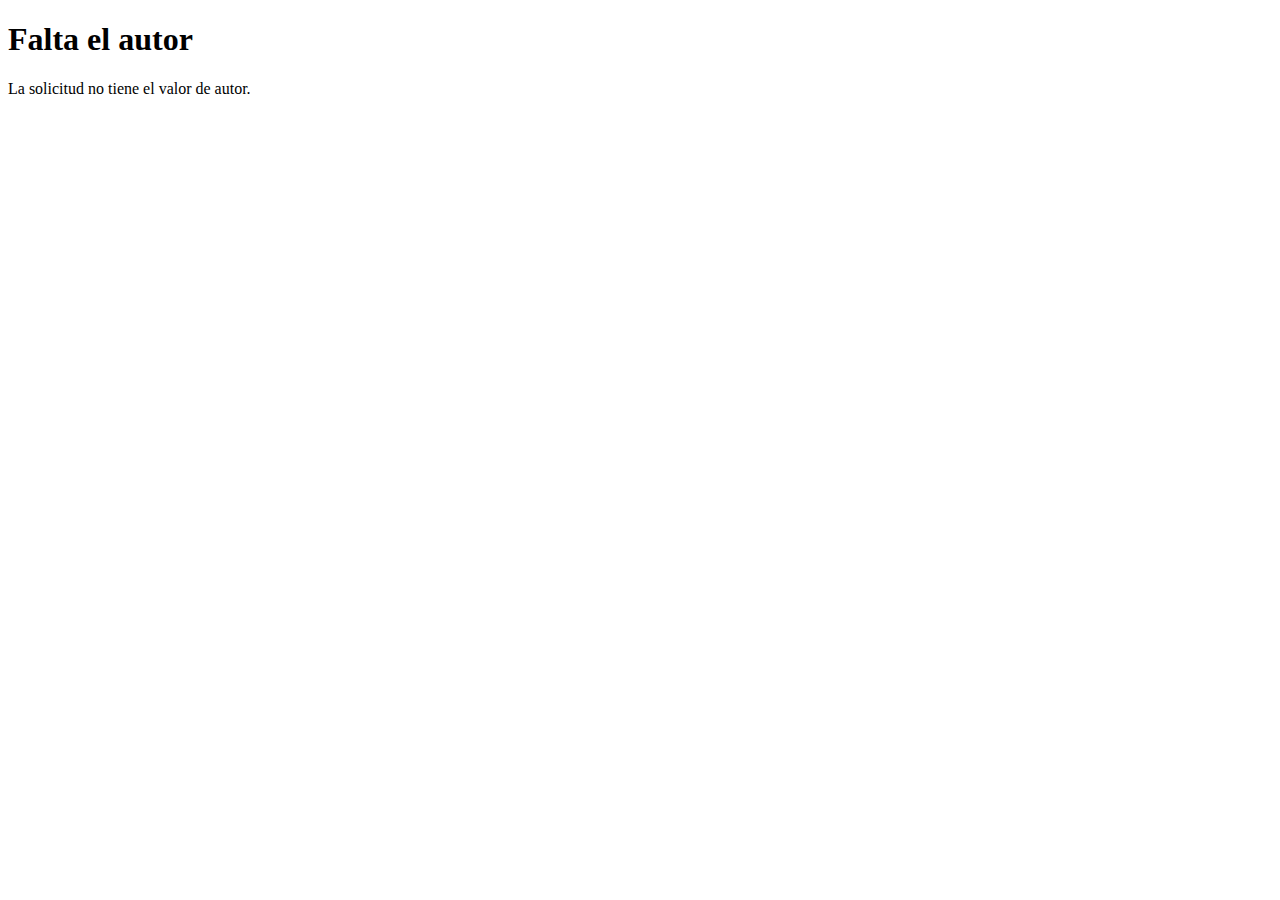
<file: error/autorenblanco.html>
<!DOCTYPE html>
<html lang="es">

<head>

 <meta charset="UTF-8">
 <meta name="viewport" content="width=device-width">

 <title>Falta el autor</title>

</head>

<body>

 <h1>Falta el autor</h1>

 <p>La solicitud no tiene el valor de autor.</p>

</body>

</html>
</file>
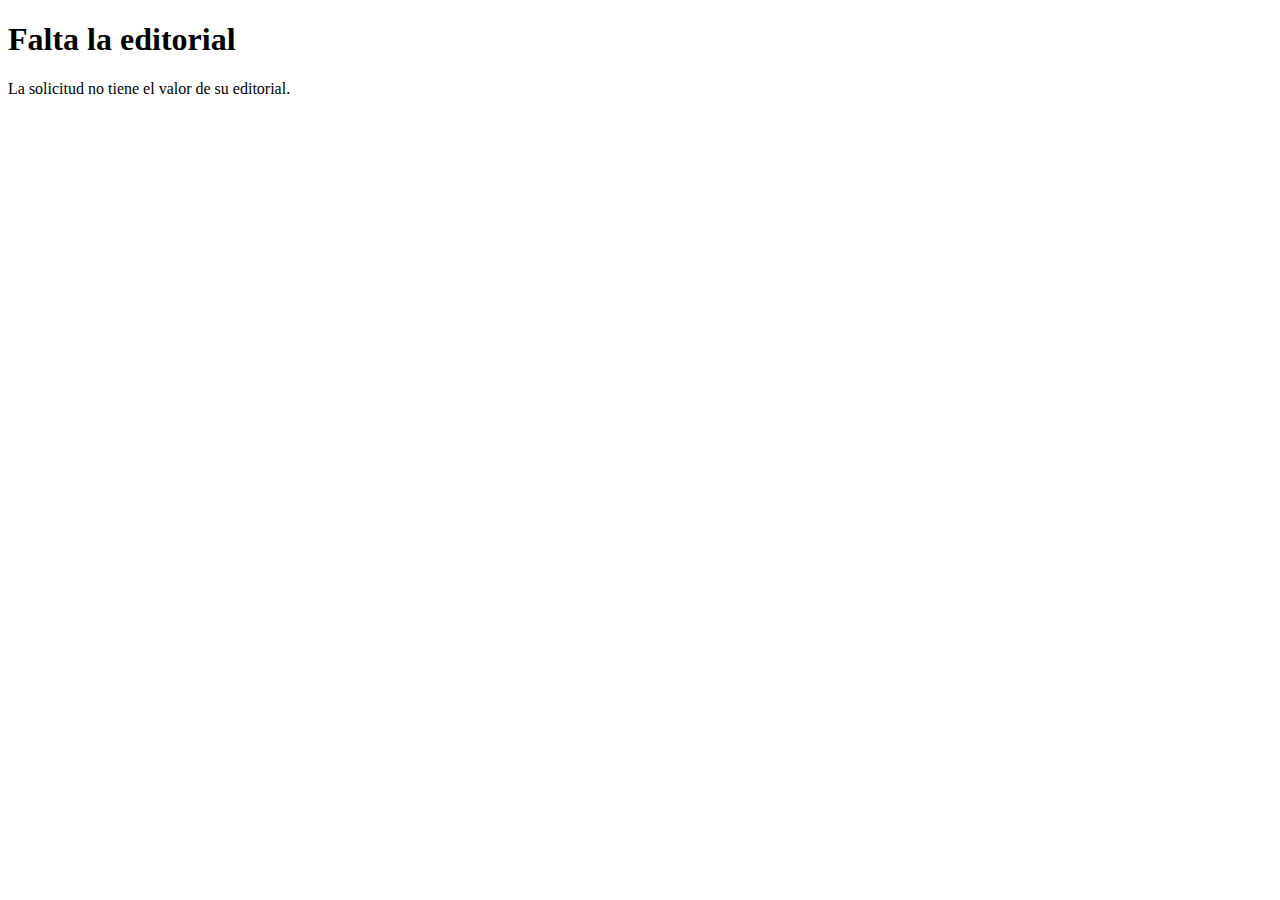
<file: error/editorialenblanco.html>
<!DOCTYPE html>
<html lang="es">

<head>

 <meta charset="UTF-8">
 <meta name="viewport" content="width=device-width">

 <title>Falta la editorial</title>

</head>

<body>

 <h1>Falta la editorial</h1>

 <p>La solicitud no tiene el valor de su editorial.</p>

</body>

</html>
</file>
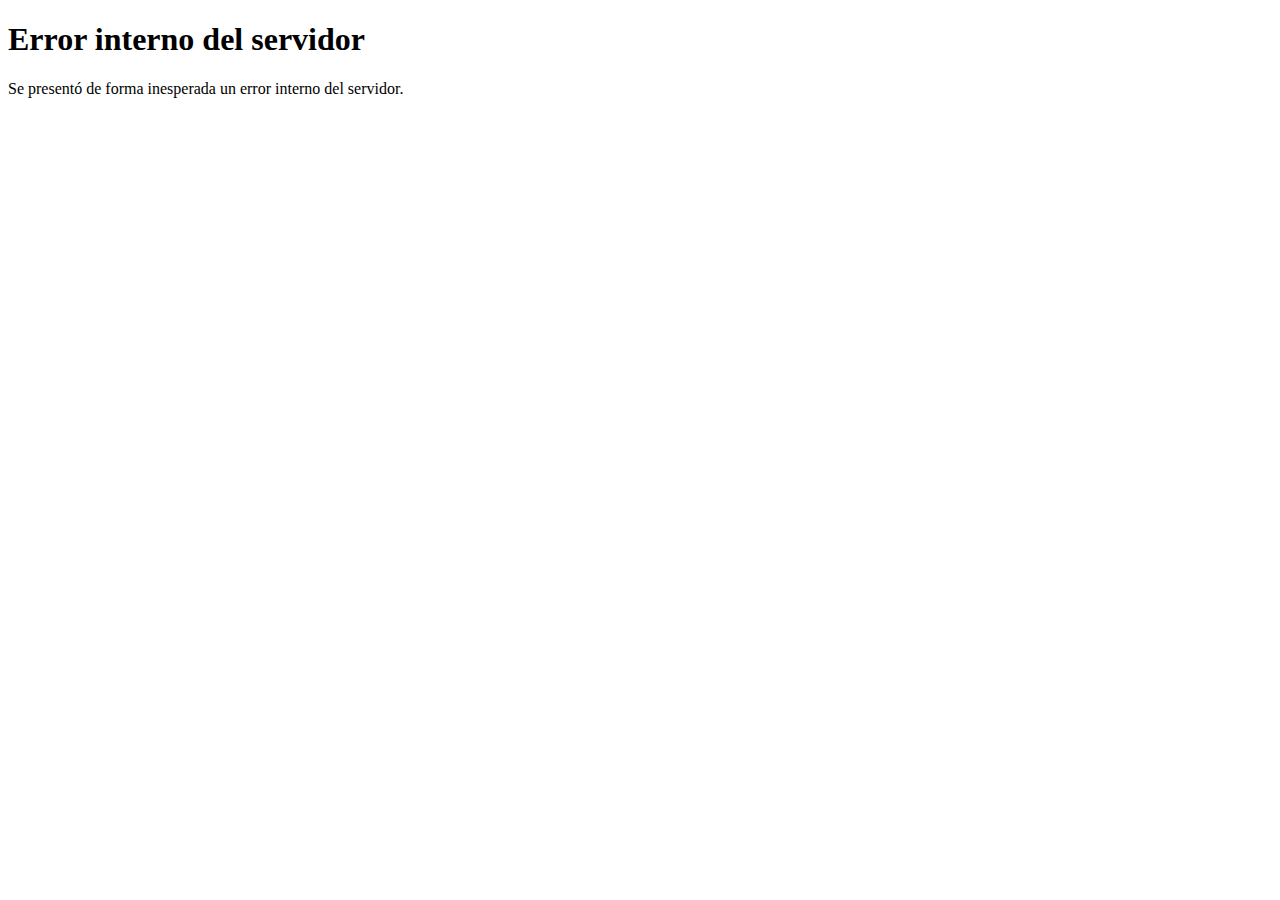
<file: error/errorinterno.html>
<!DOCTYPE html>
<html lang="es">

<head>

 <meta charset="UTF-8">
 <meta name="viewport" content="width=device-width">

 <title>Error interno del servidor</title>

</head>

<body>

 <h1>Error interno del servidor</h1>

 <p>Se presentó de forma inesperada un error interno del servidor.</p>

</body>

</html>
</file>
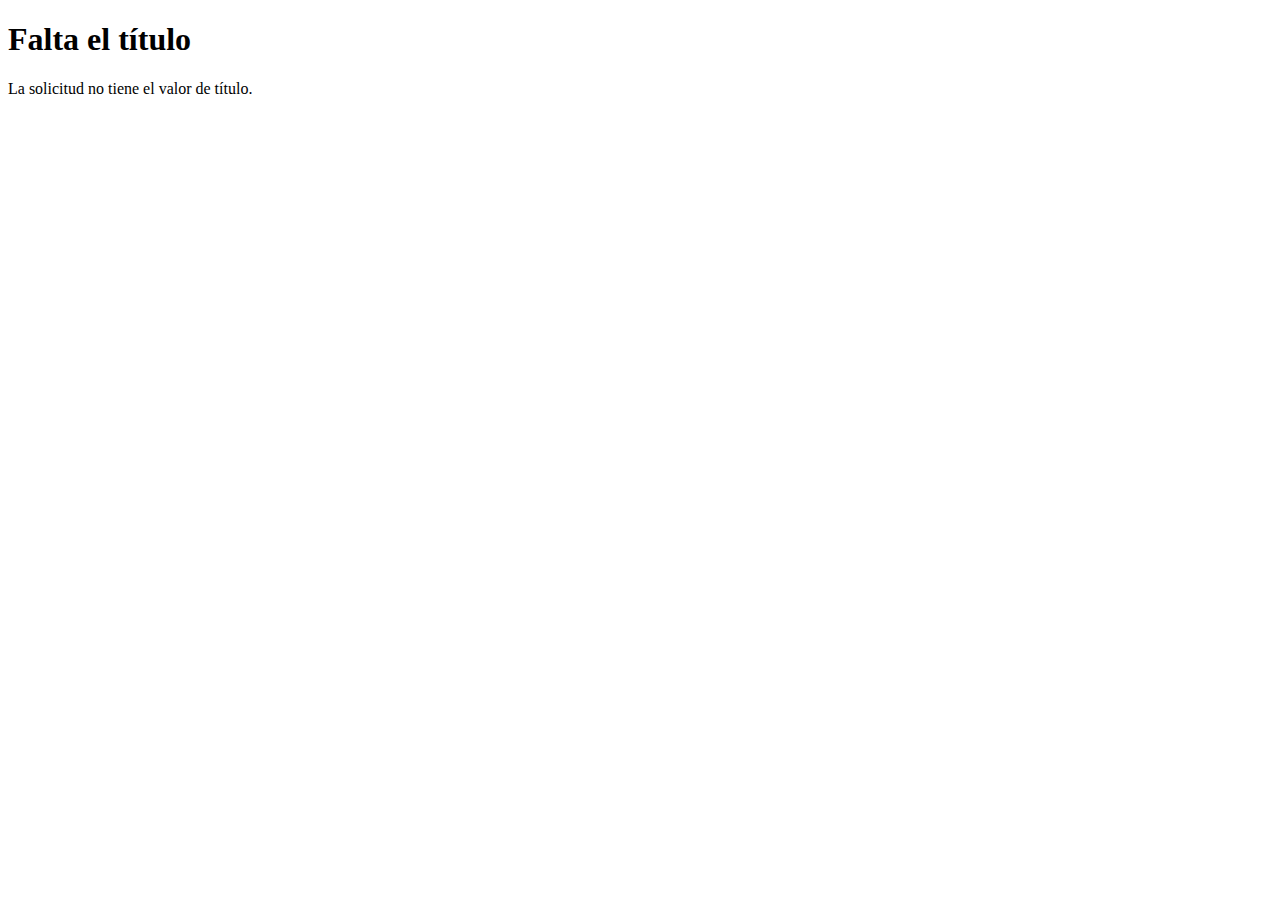
<file: error/faltatitulo.html>
<!DOCTYPE html>
<html lang="es">

<head>

 <meta charset="UTF-8">
 <meta name="viewport" content="width=device-width">

 <title>Falta el título</title>

</head>

<body>

 <h1>Falta el título</h1>

 <p>La solicitud no tiene el valor de título.</p>

</body>

</html>
</file>
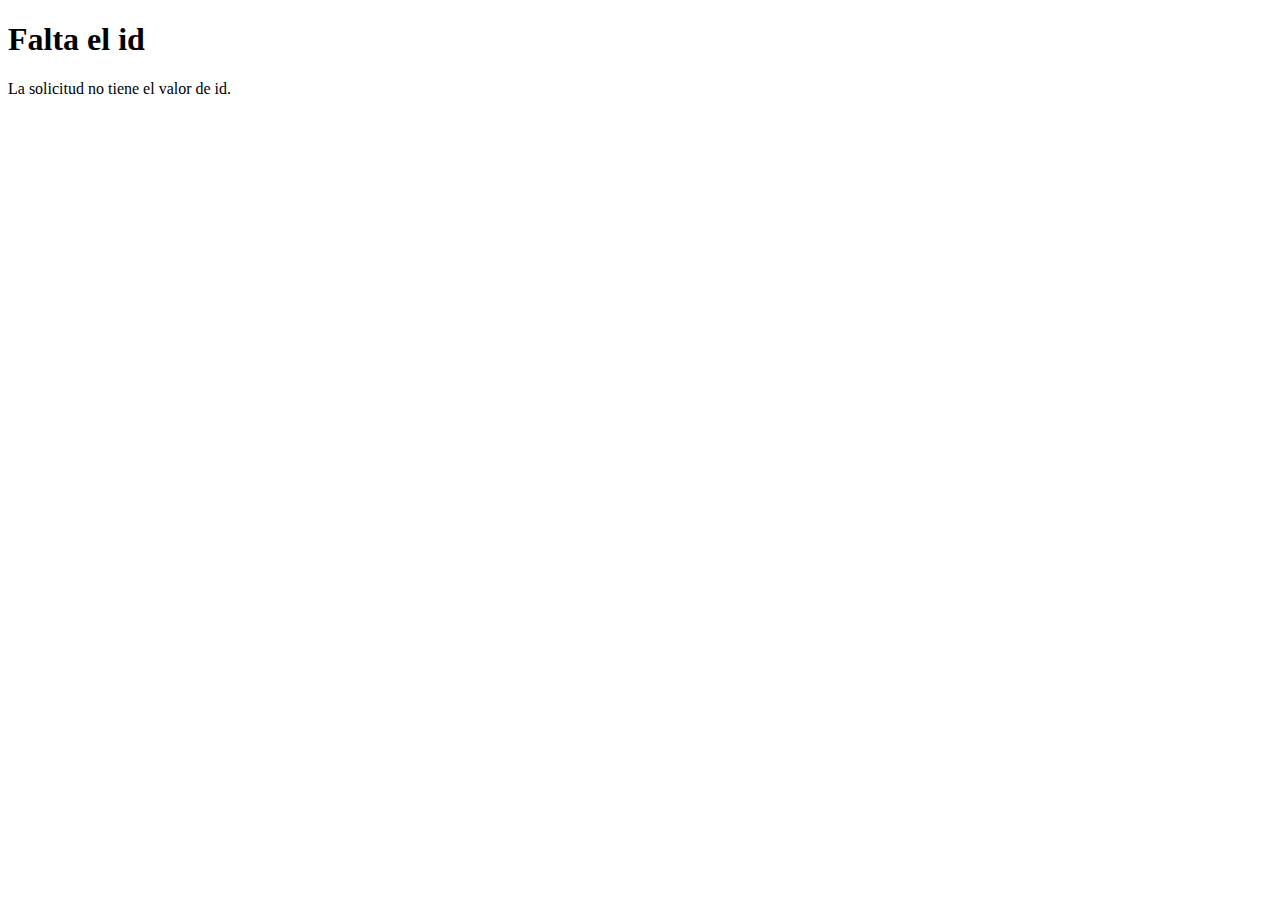
<file: error/fatalid.html>
<!DOCTYPE html>
<html lang="es">

<head>

 <meta charset="UTF-8">
 <meta name="viewport" content="width=device-width">

 <title>Falta el id</title>

</head>

<body>

 <h1>Falta el id</h1>

 <p>La solicitud no tiene el valor de id.</p>

</body>

</html>
</file>
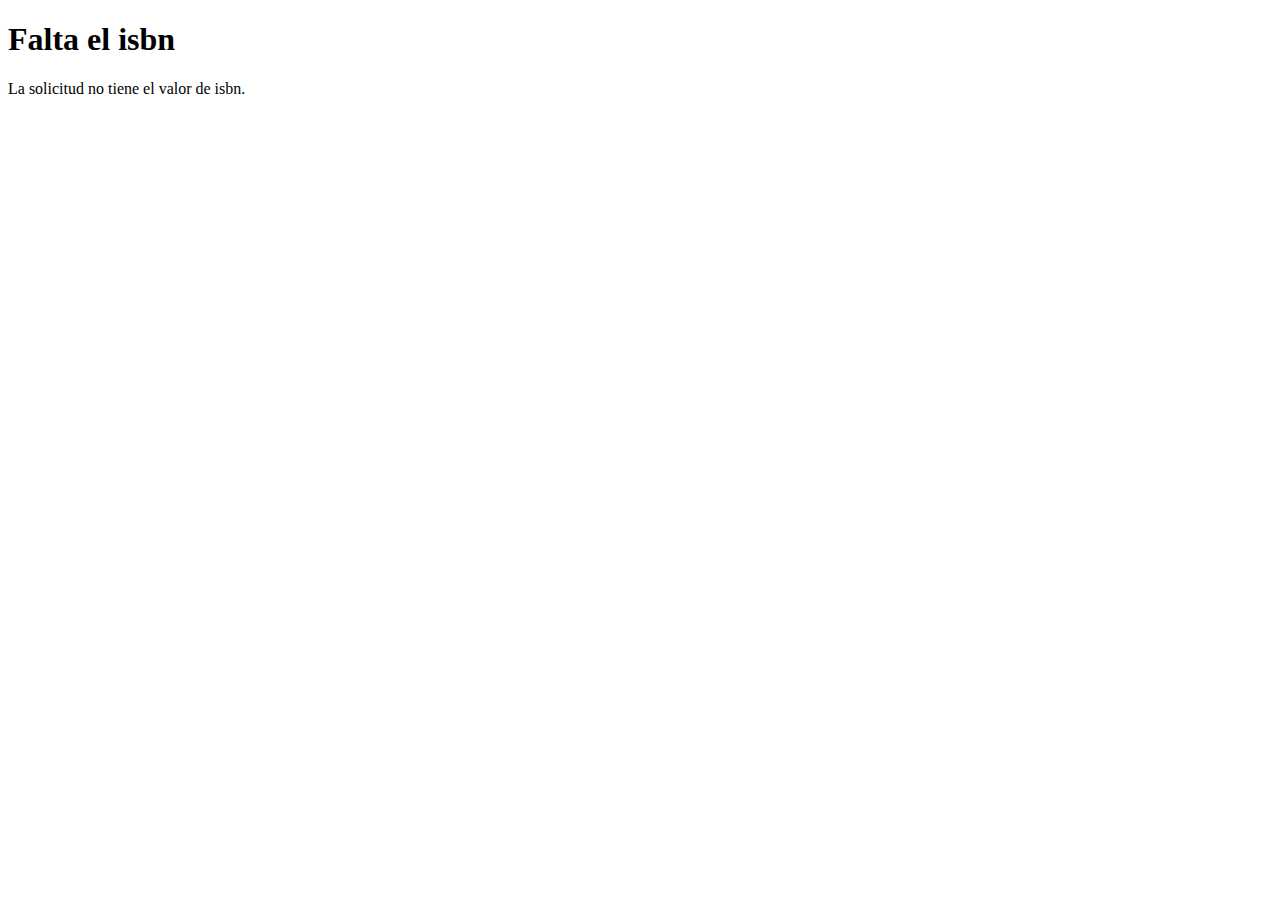
<file: error/isbnenblanco.html>
<!DOCTYPE html>
<html lang="es">

<head>

 <meta charset="UTF-8">
 <meta name="viewport" content="width=device-width">

 <title>Falta el isbn</title>

</head>

<body>

 <h1>Falta el isbn</h1>

 <p>La solicitud no tiene el valor de isbn.</p>

</body>

</html>
</file>
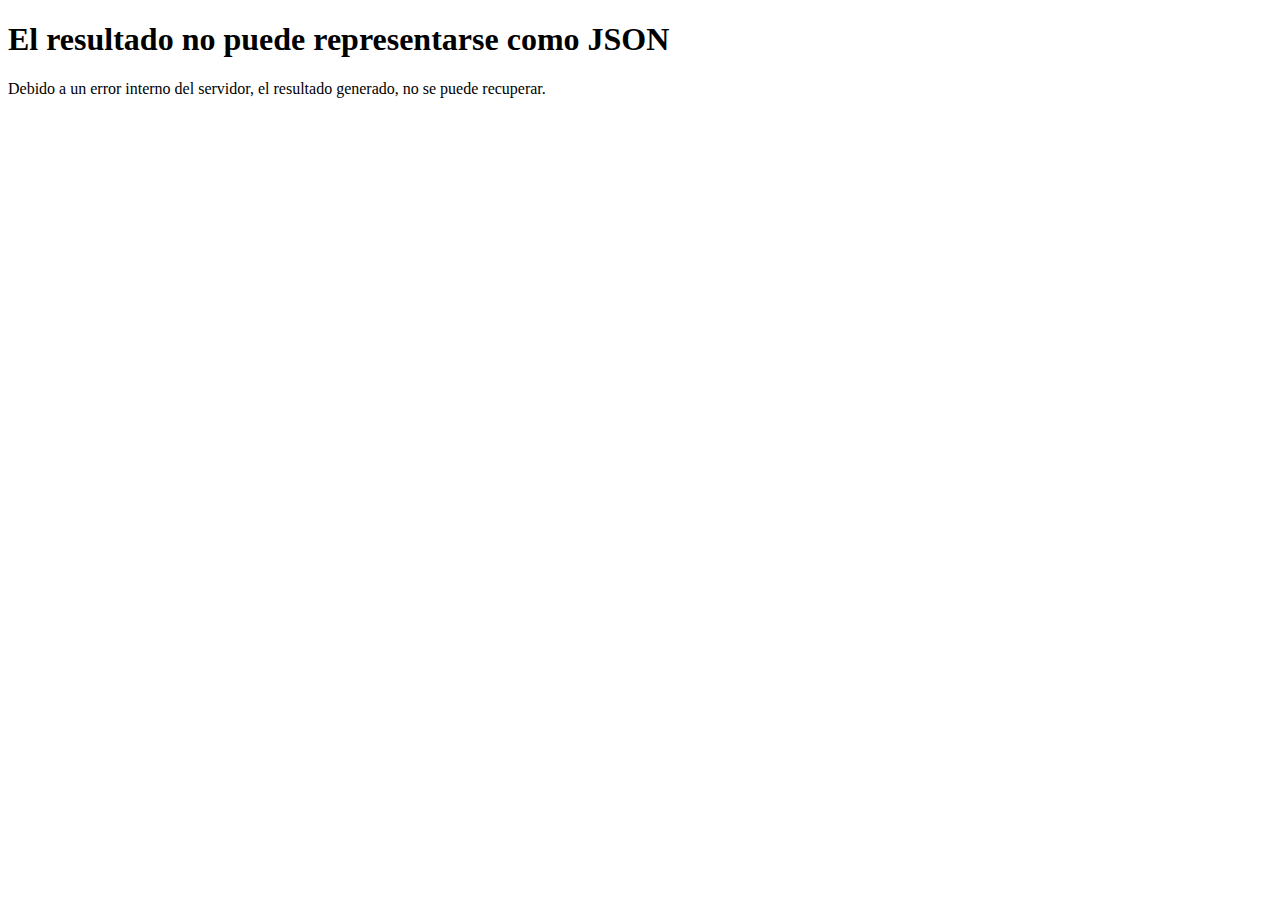
<file: error/resultadonojson.html>
<!DOCTYPE html>
<html lang="es">

<head>

 <meta charset="UTF-8">
 <meta name="viewport" content="width=device-width">

 <title>El resultado no puede representarse como JSON</title>

</head>

<body>

 <h1>El resultado no puede representarse como JSON</h1>

 <p>
  Debido a un error interno del servidor, el resultado generado, no se puede
  recuperar.
 </p>

</body>

</html>
</file>
